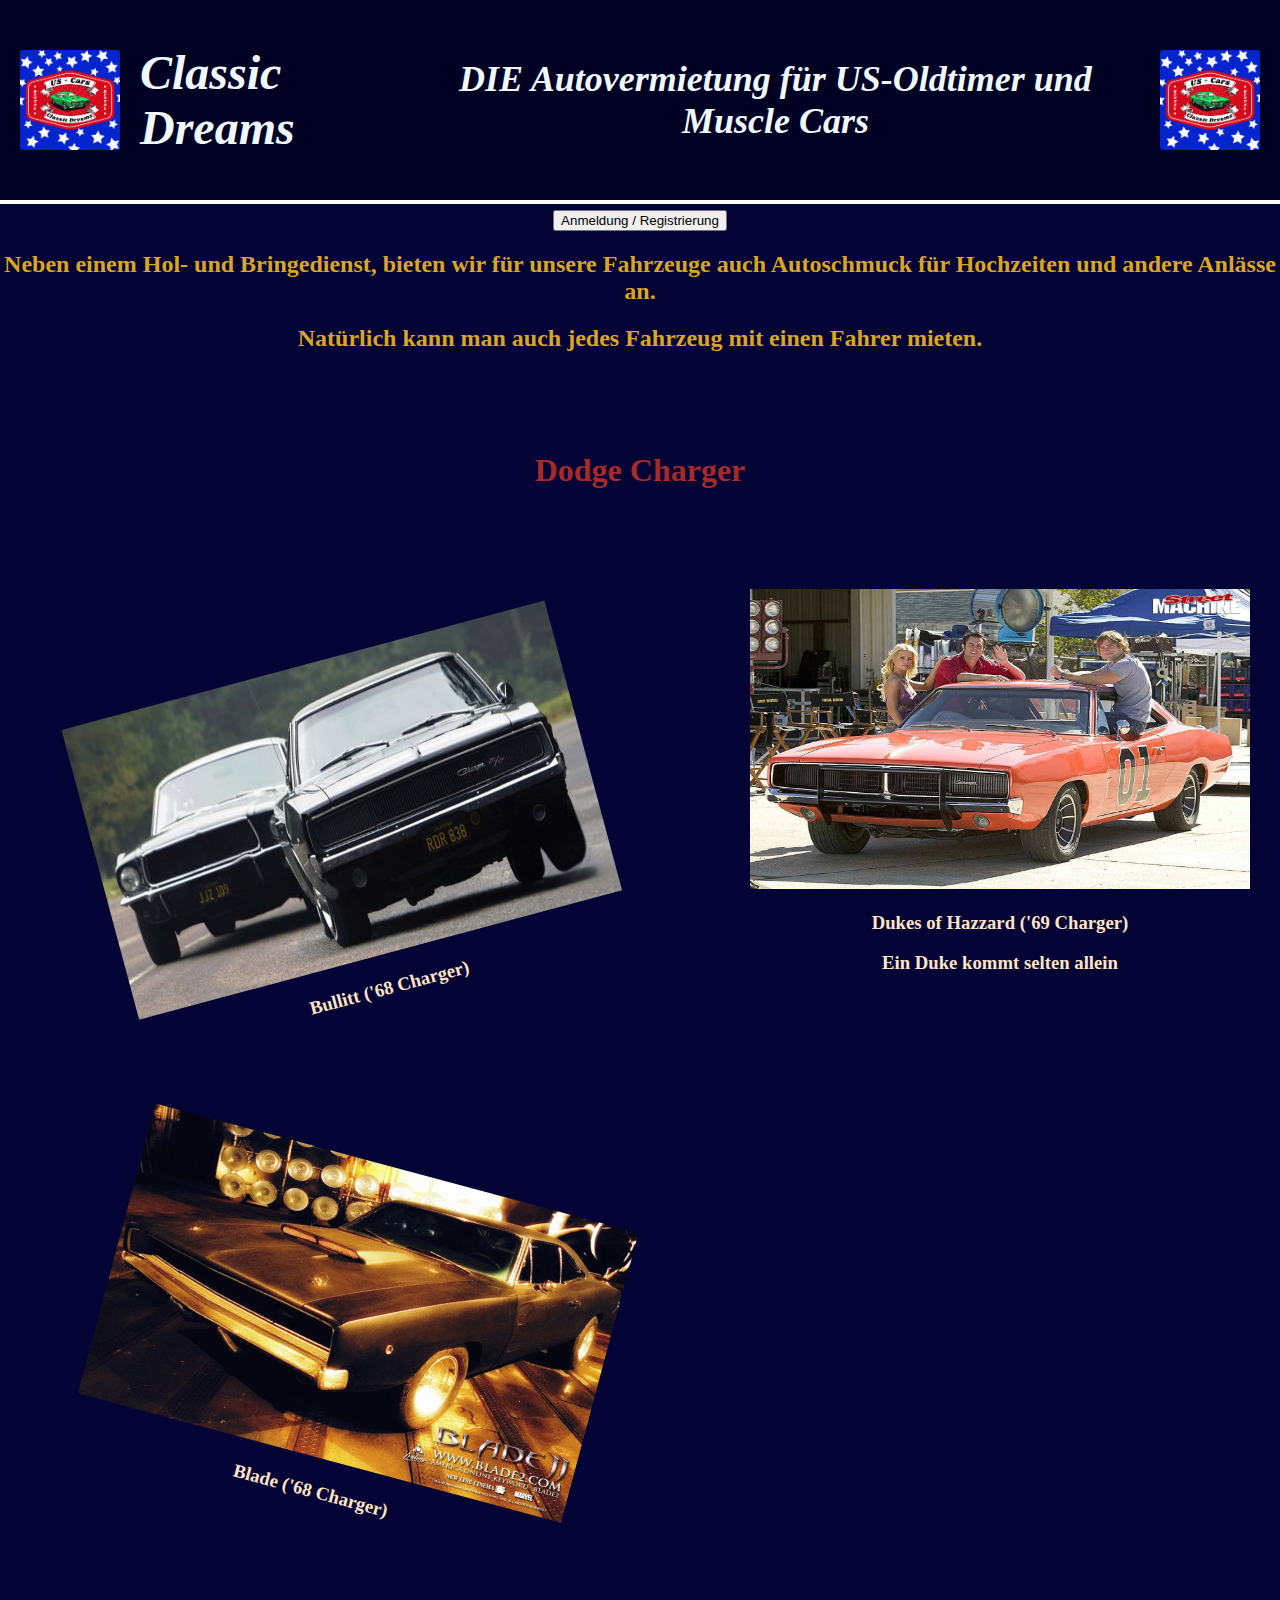
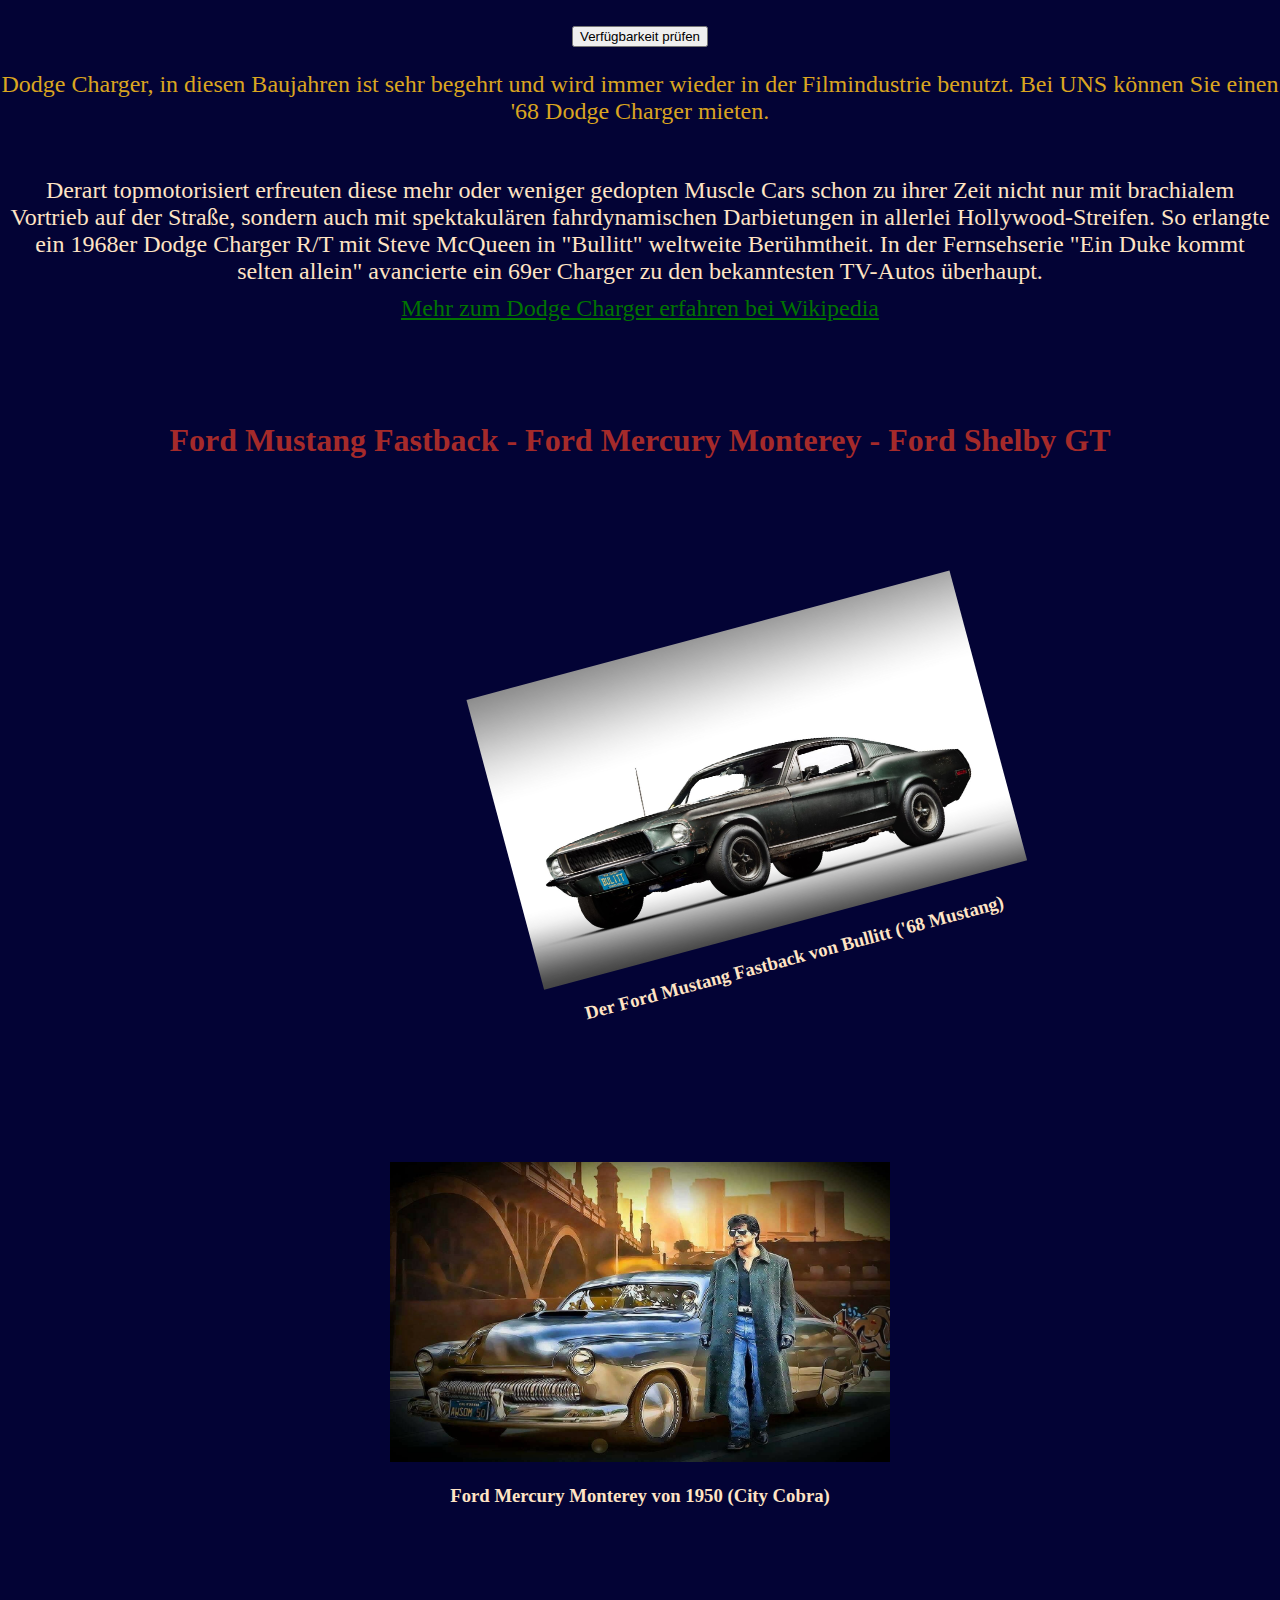
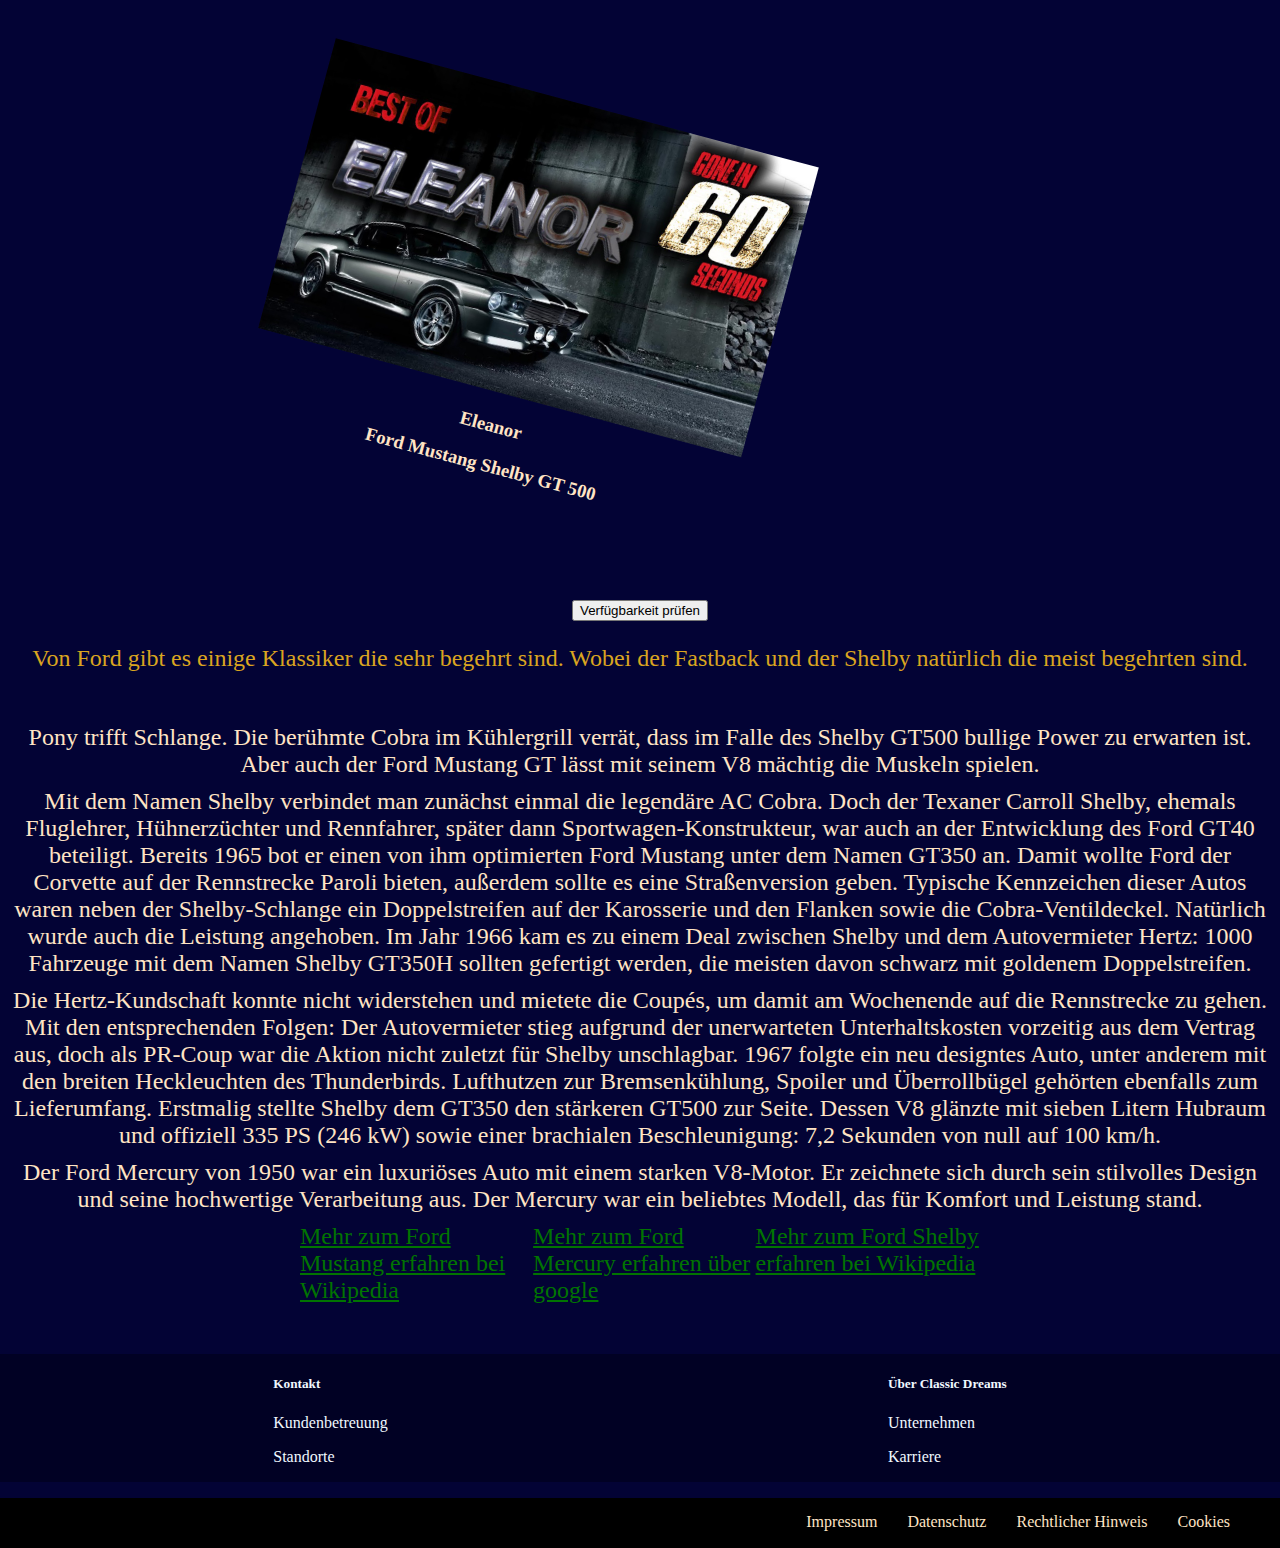
<file: index.html>
<!DOCTYPE html>
<html lang="en">

<head>
    <meta charset="UTF-8">
    <meta name="viewport" content="width=device-width, initial-scale=1.0">
    <link rel="stylesheet" href="style.css">
    <title>Classic Dreams</title>
</head>

<body>
    <header>
        <div class="ha">
            <img src="./Bilder/Logo CD.png" alt="Logo von Classic Dreams">
            <h1>Classic Dreams</h1>
            <h2>DIE Autovermietung für US-Oldtimer und Muscle Cars</h2>
            <img src="./Bilder/Logo CD.png" alt="Logo von Classic Dreams">
        </div>
        <div class="anreg">
            <a href="./anmeldung.html">
                <button>Anmeldung / Registrierung</button>
            </a>
        </div>
    </header>
    <h2>Neben einem Hol- und Bringedienst, bieten wir für unsere Fahrzeuge auch Autoschmuck für Hochzeiten und andere
        Anlässe an.</h2>
    <h2>Natürlich kann man auch jedes Fahrzeug mit einen Fahrer mieten.</h2>
    <main>
        <h1 class="Fahrzeuge">Dodge Charger</h1>
        <div class="charger">
            <div class="bullitt">
                <img src="./Bilder/Bullitt.jpg" alt="68er Dodge Charger R/t und Ford Mustang Fastback">
                <h3>Bullitt ('68 Charger)</h3>
            </div>
            <div class="general">
                <img src="./Bilder/general-lee.jpg" alt="69er Dodge Charger ">
                <h3>Dukes of Hazzard ('69 Charger)</h3>
                <h3>Ein Duke kommt selten allein</h3>
            </div>
            <div class="blade">
                <img src="./Bilder/Blade.jpg" alt="68er Dodge Charger">
                <h3>Blade ('68 Charger)</h3>
            </div>
        </div>
        <div class="verf">
            <a href="./verfügbarkeit.html">
                <button>Verfügbarkeit prüfen</button>
            </a>
        </div>
        <p>Dodge Charger, in diesen Baujahren ist sehr begehrt und wird immer wieder in der Filmindustrie benutzt. Bei
            UNS können Sie einen '68 Dodge Charger mieten.</p>
        <br>
        <p class="text">Derart topmotorisiert erfreuten diese mehr oder weniger gedopten Muscle Cars schon zu ihrer Zeit
            nicht nur mit brachialem Vortrieb auf der Straße, sondern auch mit spektakulären fahrdynamischen
            Darbietungen in allerlei Hollywood-Streifen. So erlangte ein 1968er Dodge Charger R/T mit Steve McQueen in
            "Bullitt" weltweite Berühmtheit. In der Fernsehserie "Ein Duke kommt selten allein" avancierte ein 69er
            Charger zu den bekanntesten TV-Autos überhaupt.</p>
        <div class="widc">
            <a href="https://de.wikipedia.org/wiki/Dodge_Charger" target="_blank">Mehr zum Dodge Charger erfahren bei
                Wikipedia</a>
        </div>
        <h1 class="Fahrzeuge">Ford Mustang Fastback - Ford Mercury Monterey - Ford Shelby GT</h1>
        <div class="fastback">
            <div class="bu">
                <img src="./Bilder/Bullitt Ford.jpg" alt="Mustang Fastback">
                <h3>Der Ford Mustang Fastback von Bullitt ('68 Mustang)</h3>
            </div>
            <div class="merc">
                <img src="./Bilder/CCMerc.jpg" alt="City Cobra & Ford Mercury">
                <h3> Ford Mercury Monterey von 1950 (City Cobra)</h3>
            </div>
            <div class="el">
                <img src="./Bilder/Ele.jpg" alt="Ford Selby GT">
                <h3>Eleanor</h3>
                <h3>Ford Mustang Shelby GT 500</h3>
            </div>
        </div>
        <div class="verf">
            <a href="./verfügbarkeit.html">
                <button>Verfügbarkeit prüfen</button>
            </a>
        </div>
        <p>Von Ford gibt es einige Klassiker die sehr begehrt sind. Wobei der Fastback und der Shelby natürlich die
            meist begehrten sind.</p>
        <br>
        <p class="text">Pony trifft Schlange. Die berühmte Cobra im Kühlergrill verrät, dass im Falle des Shelby GT500
            bullige Power zu erwarten ist. Aber auch der Ford Mustang GT lässt mit seinem V8 mächtig die Muskeln
            spielen.</p>
        <p class="text">Mit dem Namen Shelby verbindet man zunächst einmal die legendäre AC Cobra. Doch der Texaner
            Carroll Shelby, ehemals Fluglehrer, Hühnerzüchter und Rennfahrer, später dann Sportwagen-Konstrukteur, war
            auch an der Entwicklung des Ford GT40 beteiligt. Bereits 1965 bot er einen von ihm optimierten Ford Mustang
            unter dem Namen GT350 an. Damit wollte Ford der Corvette auf der Rennstrecke Paroli bieten, außerdem sollte
            es eine Straßenversion geben. Typische Kennzeichen dieser Autos waren neben der Shelby-Schlange ein
            Doppelstreifen auf der Karosserie und den Flanken sowie die Cobra-Ventildeckel. Natürlich wurde auch die
            Leistung angehoben. Im Jahr 1966 kam es zu einem Deal zwischen Shelby und dem Autovermieter Hertz: 1000
            Fahrzeuge mit dem Namen Shelby GT350H sollten gefertigt werden, die meisten davon schwarz mit goldenem
            Doppelstreifen.</p>

        <p class="text">Die Hertz-Kundschaft konnte nicht widerstehen und mietete die Coupés, um damit am Wochenende auf
            die
            Rennstrecke zu gehen. Mit den entsprechenden Folgen: Der Autovermieter stieg aufgrund der unerwarteten
            Unterhaltskosten vorzeitig aus dem Vertrag aus, doch als PR-Coup war die Aktion nicht zuletzt für Shelby
            unschlagbar. 1967 folgte ein neu designtes Auto, unter anderem mit den breiten Heckleuchten des
            Thunderbirds. Lufthutzen zur Bremsenkühlung, Spoiler und Überrollbügel gehörten ebenfalls zum Lieferumfang.
            Erstmalig stellte Shelby dem GT350 den stärkeren GT500 zur Seite. Dessen V8 glänzte mit sieben Litern
            Hubraum und offiziell 335 PS (246 kW) sowie einer brachialen Beschleunigung: 7,2 Sekunden von null auf 100
            km/h.</p>

        <p class="text">Der Ford Mercury von 1950 war ein luxuriöses Auto mit einem starken V8-Motor. Er zeichnete sich
            durch sein stilvolles Design und seine hochwertige Verarbeitung aus. Der Mercury war ein beliebtes Modell,
            das für Komfort und Leistung stand.
        </p>
        <div class="fordli">
            <div class="widc">
                <a href="https://de.wikipedia.org/wiki/Ford_Mustang" target="_blank">Mehr zum Ford Mustang erfahren bei
                    Wikipedia</a>
            </div>
            <div class="widc">
                <a href="https://www.google.com/search?q=ford+mercury&sca_esv=565110899&rlz=1C1YTUH_deDE1072DE1072&ei=DxECZdueCqKQxc8PrMm26Aw&ved=0ahUKEwib4rbGrKiBAxUiSPEDHaykDc0Q4dUDCBA&oq=ford+mercury&gs_lp=Egxnd3Mtd2l6LXNlcnAiDGZvcmQgbWVyY3VyeUgAUABYAHAAeAGQAQCYAQCgAQCqAQC4AQzIAQDiAwQYACBB&sclient=gws-wiz-serp"
                    target="_blank">Mehr zum Ford Mercury erfahren über google</a>
            </div>
            <div class="widc">
                <a href="https://de.wikipedia.org/wiki/Shelby_Mustang" target="_blank">Mehr zum Ford Shelby erfahren bei
                    Wikipedia</a>
            </div>
        </div>

    </main>

    <!-- ab hier ist alles nur für die Optik (ohne Funktion) -->
    <div class="eigen">
        <section>
            <h5>Kontakt</h5>
            <p>Kundenbetreuung</p>
            <p>Standorte</p>
        </section>
        <section>
            <h5>Über Classic Dreams</h5>
            <p>Unternehmen</p>
            <p>Karriere</p>
        </section>
    </div>
    <footer>
        <ul class="imp">
            <li>Impressum</li>
            <li>Datenschutz</li>
            <li>Rechtlicher Hinweis</li>
            <li>Cookies</li>
        </ul>
    </footer>

</body>

</html>
</file>
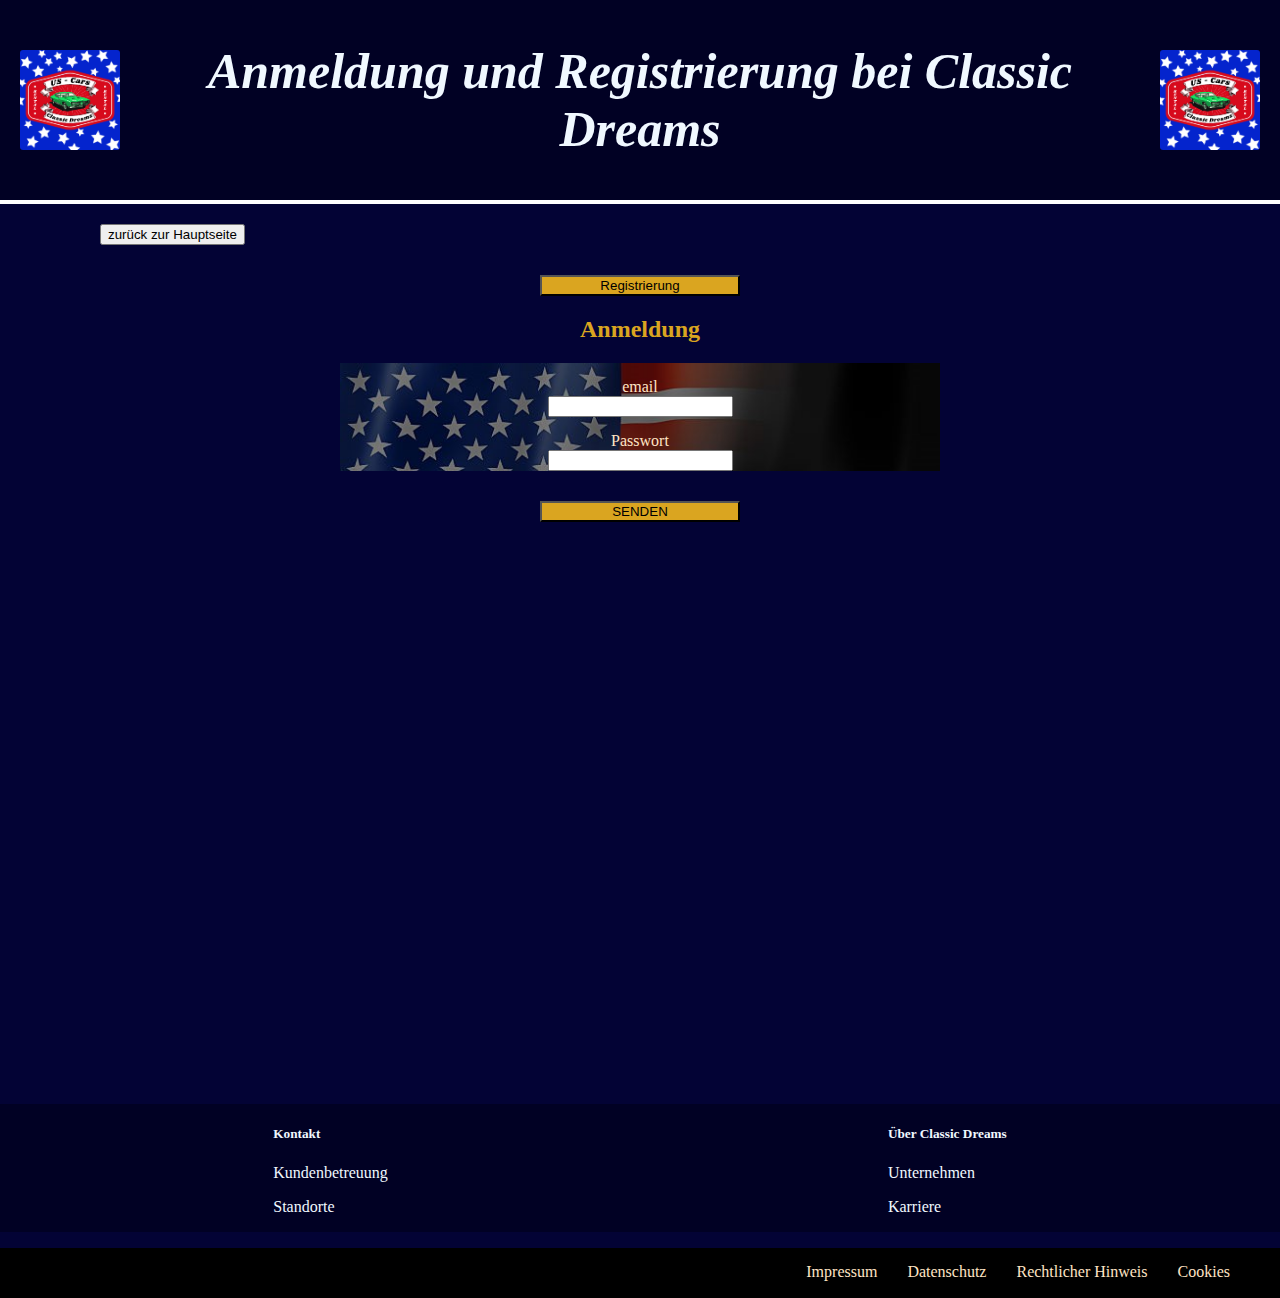
<file: anmeldung.html>
<!DOCTYPE html>
<html lang="en">

<head>
    <meta charset="UTF-8">
    <meta name="viewport" content="width=device-width, initial-scale=1.0">
    <link rel="stylesheet" href="anmeldung.css">
    <title>Classic Dreams Anmeldung</title>
</head>

<body>
    <header>
        <div class="ha">
            <img src="./Bilder/Logo CD.png" alt="Logo von Classic Dreams">
            <h1>Anmeldung und Registrierung bei Classic Dreams</h1>
            <img src="./Bilder/Logo CD.png" alt="Logo von Classic Dreams">
        </div>

    </header>
    <main>
        <div class="zu">
            <a href="./index.html">
                <button>zurück zur Hauptseite</button>
            </a>
        </div>
        <div class="regili hide">
            <div class="anre">
                <button onclick="showAnmeldung()">Anmeldung</button>
            </div>
            <h2>Registrierung</h2>
            <form action="#">
                <ul class="container regi hode">
                    <li class="rgi">Vorname</li>
                    <input required type="text">
                    <li class="rgi">Nachname</li>
                    <input required type="text">
                    <li class="rgi">email</li>
                    <input required type="email" name="" id="">
                    <li class="rgi">Telefonnummer</li>
                    <input required type="tel" name="" id="">
                    <li class="rgi">Geburtstag</li>
                    <input required type="date" name="" id="">
                    <li class="rgi">Postleitzahl</li>
                    <input required type="text">
                    <li class="rgi">Ort</li>
                    <input required type="text">
                    <li class="rgi">Straße und Hausnummer</li>
                    <input required type="text">
                    <li class="rgi">Ausstellungsdatum Führerscheinklasse B (alt 3)</li>
                    <input required type="date" name="" id="">
                    <li class="rgi">Passwort erstellen</li>
                    <input required type="password" name="" id="">
                    <li class="rgi">Passwort wiederholen</li>
                    <input required type="password" name="" id="">
                </ul>
                <div class="su">
                    <button type="submit">SENDEN</button>
                </div>
            </form>
        </div>
        <div class="anmel">
            <div class="rean">
                <button onclick="showRegister()">Registrierung</button>
            </div>
            <h2>Anmeldung</h2>
            <form action="#">
                <ul class="container anmel">
                    <li class="anme">email</li>
                    <input required="email" name="" id="">
                    <li class="anme">Passwort</li>
                    <input required="password" name="" id="">
                </ul>
                <div class="su">
                    <button type="submit">SENDEN</button>
                </div>
            </form>
        </div>
    </main>
    <!-- ab hier ist alles nur für die Optik (ohne Funktion) -->
    <div class="eigen">
        <section>
            <h5>Kontakt</h5>
            <p>Kundenbetreuung</p>
            <p>Standorte</p>
        </section>
        <section>
            <h5>Über Classic Dreams</h5>
            <p>Unternehmen</p>
            <p>Karriere</p>
        </section>
    </div>
    <footer>
        <ul class="imp">
            <li>Impressum</li>
            <li>Datenschutz</li>
            <li>Rechtlicher Hinweis</li>
            <li>Cookies</li>
        </ul>
    </footer>
    <script src="./script.js"></script>
</body>

</html>
</file>
<file: style.css>
body {
    margin: 0px;
    background-color: rgb(3, 3, 53);
}

header {
    color: aliceblue;
    font-style: italic;
    font-size: x-large;
}

header h1:hover {
    transform: scale(2.5);
    transition: transform 1s;
}

header h2 {
    color: aliceblue;
}

.ha {
    height: 200px;
    background-color: rgb(1, 1, 36);
    display: flex;
    justify-content: space-between;
    align-items: center;
    border-bottom: 4px solid white;
}

.ha img {
    margin: 20px;
    width: 100px;
    height: 100px;
    border-radius: 3px;
}

.anreg {
    text-align: center;
}

.anreg button:hover {
    background-color: chartreuse;
    transform: scale(2.5);
    cursor: pointer;
}

h2 {
    color: goldenrod;
    text-align: center;
}

main {
    margin-bottom: 50px;
}

main h1 {
    text-align: center;
    color: brown;
    margin-top: 100px;
    margin-bottom: 100px;
}

main p {
    color: goldenrod;
    text-align: center;
    font-size: x-large;
}

.text {
    margin: 10px;
    color: bisque;
}

.charger {
    margin: 30px;
    display: flex;
    flex-wrap: wrap;
    justify-content: space-between;
    color: bisque;
    text-align: center;
}

.charger img {
    height: 300px;
    width: 500px;
}

.bullitt {
    transform: rotate(-15deg);
    margin: 70px;
    transition: transform 1s;
}

.bullitt:hover {
    transform: rotate(0deg) scale(1.5);
}

.general:hover {
    transform: scale(1.5);
    transition: transform 1s;
}

.blade {
    transform: rotate(15deg);
    margin: 70px;
    transition: transform 1s;
}

.blade:hover {
    transform: rotate(0deg) scale(1.5);
}

.verf {
    text-align: center;
}

.verf button:hover {
    background-color: chartreuse;
    transform: scale(2.5);
    cursor: pointer;
}

.widc a {
    display: flex;
    justify-content: center;
    font-size: x-large;
    color: rgb(1, 116, 1);
}

.widc a:hover {
    color: blueviolet;
    transform: scale(1.5);
}

.fastback img {
    height: 300px;
    width: 500px;
}

.fastback {
    margin: 30px;
    display: flex;
    flex-wrap: wrap;
    justify-content: center;
    gap: 100px;
    color: bisque;
    text-align: center;
}

.bu {
    transform: rotate(-15deg);
    margin: 70px;
    margin-left: 300px;
    transition: transform 1s;
}

.bu:hover {
    transform: rotate(0deg) scale(1.5);
}

.merc:hover {
    transform: scale(1.5);
    transition: transform 1s;
}

.el {
    transform: rotate(15deg);
    margin: 70px;
    margin-right: 300px;
    transition: transform 1s;
}

.el:hover {
    transform: rotate(0deg) scale(1.5);
}

.fordli {
    display: flex;
    justify-content: space-between;
    margin-left: 300px;
    margin-right: 300px;
}

ul {
    list-style-type: none;
}

.eigen {
    display: flex;
    justify-content: center;
    gap: 500px;
    color: aliceblue;
    background-color: rgb(1, 1, 36);
}

footer {
    background-color: black;
    height: 50px;
}

.imp {
    display: flex;
    gap: 30px;
    justify-content: end;
    margin-right: 50px;
}

.imp li {
    color: bisque;
    margin-top: 15px;
}
</file>
<file: anmeldung.css>
body {
    margin: 0px;
    background-color: rgb(3, 3, 53);
}

header h1 {
    color: aliceblue;
    font-style: italic;
    text-align: center;
    font-size: 50px;
}

.ha {
    height: 200px;
    background-color: rgb(1, 1, 36);
    display: flex;
    justify-content: space-between;
    align-items: center;
    border-bottom: 4px solid white;
}

.ha img {
    margin: 20px;
    width: 100px;
    height: 100px;
    border-radius: 3px;
}

main {
    height: 900px;
}

main h2 {
    color: goldenrod;
    text-align: center;
}


main ul {
    background-image: url(./Bilder/Flagge.jpg);
    width: 600px;
    background-size: cover;
    background-repeat: no-repeat;
    display: flex;
    flex-direction: column;
    align-items: center;
}

.rgi {
    color: bisque;
    font-weight: bolder;
}

.zu>a button {
    margin-top: 20px;
    margin-left: 100px;
}

.zu>a>button:hover {
    cursor: pointer;
    transform: scale(2.5);
    background-color: chartreuse;
}

.hide {
    display: none;
}


.anre>button {
    background-color: goldenrod;
    display: block;
    margin-top: 30px;
    margin-left: auto;
    margin-right: auto;
    width: 200px;
}

.anre>button:hover {
    cursor: pointer;
    transform: scale(2.5);
    background-color: chartreuse;
}

.rean>button {
    background-color: goldenrod;
    display: block;
    margin-top: 30px;
    margin-left: auto;
    margin-right: auto;
    width: 200px;
}

.rean>button:hover {
    cursor: pointer;
    transform: scale(2.5);
    background-color: chartreuse;
}

.su>button {
    background-color: goldenrod;
    display: block;
    margin-top: 30px;
    margin-left: auto;
    margin-right: auto;
    width: 200px;
}

.su>button:hover {
    cursor: pointer;
    transform: scale(2.5);
    background-color: chartreuse;
}


.container {
    padding: 0;
    color: bisque;
    list-style-type: none;
    margin-left: auto;
    margin-right: auto;
}

.rgi {
    margin-top: 15px;
}

.anme {
    margin-top: 15px;
}

ul {
    list-style-type: none;
}

.eigen {
    display: flex;
    justify-content: center;
    gap: 500px;
    color: aliceblue;
    background-color: rgb(1, 1, 36);
}

footer {
    background-color: black;
    height: 50px;
}

.imp {
    display: flex;
    gap: 30px;
    justify-content: end;
    margin-right: 50px;
}

.imp li {
    color: bisque;
    margin-top: 15px;
}
</file>
